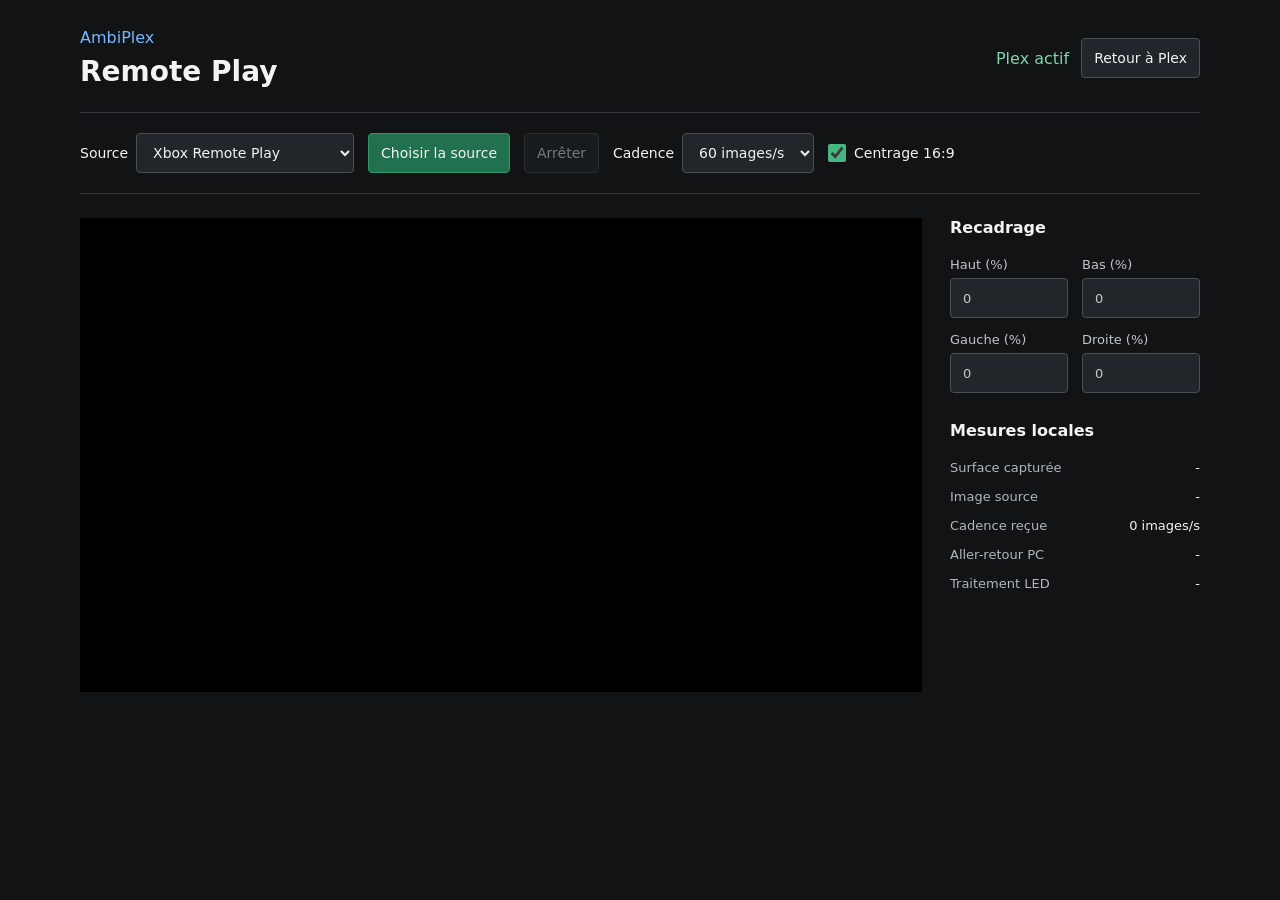
<file: static/remote.html>
<!DOCTYPE html>
<html lang="fr">
<head>
    <meta charset="UTF-8">
    <meta name="viewport" content="width=device-width, initial-scale=1.0">
    <title>AmbiPlex | Remote Play</title>
    <link rel="stylesheet" href="/static/style.css?v=3">
    <link rel="stylesheet" href="/static/remote.css?v=3">
    <script src="/static/remote.js?v=6" defer></script>
</head>
<body>
<main class="app-shell">
    <header class="app-header">
        <div><a href="/">AmbiPlex</a><h1>Remote Play</h1></div>
        <div class="page-nav">
            <span id="state" role="status">Plex actif</span>
            <a href="/" id="back-plex" class="btn">Retour à Plex</a>
        </div>
    </header>
    <section class="toolbar" aria-label="Capture">
        <label>Source <select id="source"><option value="xbox">Xbox Remote Play</option><option value="ps4">PlayStation Remote Play</option></select></label>
        <button id="launch-chiaki" type="button" hidden>Démarrer Chiaki</button>
        <button id="start">Choisir la source</button>
        <button id="stop" disabled>Arrêter</button>
        <label>Cadence <select id="fps"><option value="30">30 images/s</option><option value="60" selected>60 images/s</option></select></label>
        <label><input id="center" type="checkbox" checked> Centrage 16:9</label>
    </section>
    <p id="chiaki-status" class="badge" role="status" hidden></p>
    <div class="capture-layout">
        <section class="preview" aria-label="Image transmise">
            <video id="video" muted playsinline></video>
            <canvas id="frame" width="160" height="90" aria-label="Aperçu de la capture"></canvas>
        </section>
        <aside>
            <h2>Recadrage</h2>
            <div class="crop-fields">
                <label>Haut (%)<input id="top" type="number" min="0" max="45" step="0.5" value="0"></label>
                <label>Bas (%)<input id="bottom" type="number" min="0" max="45" step="0.5" value="0"></label>
                <label>Gauche (%)<input id="left" type="number" min="0" max="45" step="0.5" value="0"></label>
                <label>Droite (%)<input id="right" type="number" min="0" max="45" step="0.5" value="0"></label>
            </div>
            <h2>Mesures locales</h2>
            <dl>
                <div><dt>Surface capturée</dt><dd id="capture-surface">-</dd></div>
                <div><dt>Image source</dt><dd id="source-size" title="Dimensions reçues avant recadrage, indépendantes de la résolution du flux de la console.">-</dd></div>
                <div><dt>Cadence reçue</dt><dd id="measured-fps">0 images/s</dd></div>
                <div><dt>Aller-retour PC</dt><dd id="rtt">-</dd></div>
                <div><dt>Traitement LED</dt><dd id="processing">-</dd></div>
            </dl>
        </aside>
    </div>
    <p id="error" role="alert"></p>
</main>
</body>
</html>
</file>
<file: static/style.css>
:root {
    color-scheme: dark;
    font-family: Inter, system-ui, sans-serif;
    --bg-color: #111315;
    --surface: #22262a;
    --glass-border: #35393e;
    --border-color: #4a5057;
    --border: #35393e;
    --primary: #78b7ff;
    --primary-hover: #9acaff;
    --accent: #80d4ac;
    --text-main: #f1f3f5;
    --text-muted: #b0b7bf;
    --text-primary: var(--text-main);
    --text-secondary: var(--text-muted);
    --bg-tertiary: var(--surface);
    background: var(--bg-color);
    color: var(--text-main);
}
* { box-sizing: border-box; letter-spacing: 0; }
body { margin: 0; padding: 28px; }
.app-shell { max-width: 1120px; margin: 0 auto; }
.app-header { display: flex; align-items: center; justify-content: space-between; flex-wrap: wrap; gap: 20px; padding-bottom: 24px; border-bottom: 1px solid var(--glass-border); }
.app-header > div { min-width: 0; }
a { color: var(--primary); text-decoration: none; }
a:hover { color: var(--primary-hover); }
h1 { font-size: 28px; font-weight: 600; margin: 8px 0 0; overflow-wrap: anywhere; }
h2 { font-size: 16px; font-weight: 600; margin: 0 0 20px; }
h3, legend { font-size: 14px; font-weight: 600; }
h3 { margin: 0 0 18px; }
.page-nav, .actions, .section-heading { display: flex; flex-wrap: wrap; align-items: center; gap: 12px; }
.section-heading { justify-content: space-between; margin-bottom: 18px; }
.section-heading h2, .section-heading h3 { margin: 0; }
button, .btn, select, input:not([type=range]):not([type=checkbox]) {
    font: inherit; border: 1px solid var(--border-color); background: var(--surface);
    color: inherit; border-radius: 4px; padding: 9px 12px; min-height: 40px;
}
button, .btn { cursor: pointer; font-size: 14px; line-height: 20px; }
.btn { display: inline-flex; align-items: center; justify-content: center; text-align: center; text-decoration: none; }
button:hover:not(:disabled), .btn:hover { background: #343b42; color: var(--text-main); }
.btn-primary, #start { background: #21714e; border-color: #319768; }
.btn-primary:hover:not(:disabled), #start:hover:not(:disabled) { background: #29855d; }
.btn-danger { color: #ffa4a4; border-color: #854b50; background: #322023; }
button:disabled, input:disabled { opacity: 0.45; cursor: default; }
button:focus-visible, input:focus-visible, select:focus-visible, a:focus-visible { outline: 2px solid var(--primary); outline-offset: 3px; }
input[type=checkbox] { accent-color: #45b882; width: 18px; height: 18px; margin: 0; flex: 0 0 18px; }
input[type=range] { accent-color: #45b882; width: 100%; min-width: 0; height: 24px; margin: 4px 0 0; padding: 0; cursor: pointer; }
select, input:not([type=checkbox]):not([type=range]) { width: 100%; min-width: 0; }
.top-grid, .encoder-grid { display: grid; grid-template-columns: minmax(0, 1fr) minmax(0, 1fr); gap: 32px; }
.section { min-width: 0; padding: 24px 0; }
.calibration { border-top: 1px solid var(--glass-border); }
.field { min-width: 0; margin-bottom: 18px; }
.field > label { display: flex; align-items: center; justify-content: space-between; gap: 12px; font-size: 13px; color: #c1c6cc; margin-bottom: 7px; }
.field label > span { color: var(--primary); font-variant-numeric: tabular-nums; white-space: nowrap; }
.field-row { display: grid; grid-template-columns: minmax(0, 1fr) minmax(0, 1fr); gap: 14px; }
.check-label { display: flex; align-items: center; gap: 9px; font-size: 13px; color: #c1c6cc; margin-bottom: 18px; }
.inline-control { display: flex; align-items: center; gap: 12px; }
.inline-control > input[type=range], .file-picker > input { flex: 1; min-width: 0; }
.inline-control .check-label { margin: 0; white-space: nowrap; }
.status-item { display: flex; justify-content: space-between; align-items: start; gap: 20px; padding: 12px 0; border-bottom: 1px solid var(--glass-border); font-size: 13px; }
.status-item > span:first-child { color: var(--text-muted); }
.status-item .value { text-align: right; font-variant-numeric: tabular-nums; overflow-wrap: anywhere; }
.badge { color: #d5d9de; font-size: 12px; text-align: right; overflow-wrap: anywhere; }
.badge.playing { color: var(--accent); }
.badge.paused { color: #e4c278; }
.badge.error { color: #ffa4a4; }
.console, .encoder-console { background: #191c1f; border: 1px solid var(--glass-border); border-radius: 4px; padding: 14px; overflow: auto; font: 12px/1.6 ui-monospace, Consolas, monospace; overflow-wrap: anywhere; color: var(--text-muted); }
.console { height: 148px; margin-top: 20px; }
.encoder-console { height: 400px; white-space: pre-wrap; }
.log { margin-bottom: 5px; }
.log.error { color: #ffa4a4; }
.log.info { color: var(--primary); }
.led-grid { display: grid; grid-template-columns: repeat(3, minmax(0, 1fr)); gap: 28px; }
.control-group { min-width: 0; border: 0; padding: 0; margin: 0; }
.control-group legend { padding: 0; margin-bottom: 20px; }
.simulator { grid-column: 3; grid-row: 1 / span 2; min-width: 0; margin: 0; align-self: start; }
.simulator figcaption { font-size: 14px; font-weight: 600; margin-bottom: 20px; }
.simulator-surface { padding: 12px; background: #191c1f; border: 1px solid var(--glass-border); border-radius: 4px; }
#ledSimulator { display: block; width: 100%; height: auto; aspect-ratio: 400 / 225; }
.form-footer { border-top: 1px solid var(--glass-border); padding-top: 20px; margin-top: 8px; }
.success-msg { color: var(--accent); font-size: 13px; margin: 12px 0 0; }
.hidden { display: none; }
.file-picker { display: flex; gap: 10px; }
.file-picker button { flex-shrink: 0; }
.file-picker input { text-overflow: ellipsis; }
.encoder-grid { grid-template-columns: minmax(0, 0.9fr) minmax(0, 1.1fr); }
@media (max-width: 900px) {
    .led-grid { grid-template-columns: repeat(2, minmax(0, 1fr)); }
    .simulator { grid-column: 1 / -1; grid-row: auto; max-width: 560px; width: 100%; }
}
@media (max-width: 720px) {
    body { padding: 16px; }
    h1 { font-size: 24px; }
    .app-header { align-items: start; }
    .page-nav { gap: 8px; }
    .top-grid, .encoder-grid { grid-template-columns: minmax(0, 1fr); gap: 0; }
    .top-grid > .section + .section, .encoder-grid > .section + .section { border-top: 1px solid var(--glass-border); }
    .led-grid { grid-template-columns: minmax(0, 1fr); gap: 24px; }
    .control-group + .control-group { border-top: 1px solid var(--glass-border); padding-top: 18px; }
    .simulator { grid-column: 1; grid-row: 1; }
    .encoder-console { height: 300px; }
}
</file>
<file: static/remote.css>
#state { color: var(--accent); text-align: right; overflow-wrap: anywhere; }
.toolbar { display: flex; align-items: center; flex-wrap: wrap; gap: 14px; padding: 20px 0; }
.toolbar label { display: flex; align-items: center; gap: 8px; font-size: 14px; }
.toolbar select { width: auto; }
.capture-layout { display: grid; grid-template-columns: minmax(0, 1fr) 250px; gap: 28px; border-top: 1px solid var(--glass-border); padding-top: 24px; }
.preview { position: relative; aspect-ratio: 16/9; background: #000; align-self: start; overflow: hidden; }
#video { position: absolute; width: 100%; height: 100%; object-fit: contain; }
#frame { position: relative; display: block; width: 100%; height: 100%; }
aside { min-width: 0; }
.crop-fields { display: grid; grid-template-columns: 1fr 1fr; gap: 14px; margin-bottom: 28px; }
.crop-fields label { display: grid; gap: 6px; font-size: 13px; color: #c1c6cc; min-width: 0; }
.crop-fields input { width: 100%; min-width: 0; }
dl { margin: 0; font-size: 13px; }
dl div { display: flex; justify-content: space-between; gap: 8px; margin-bottom: 14px; }
dt { color: var(--text-muted); } dd { margin: 0; font-variant-numeric: tabular-nums; white-space: nowrap; }
#error { color: #ffa4a4; min-height: 24px; overflow-wrap: anywhere; }
@media (max-width: 720px) { .capture-layout { grid-template-columns: minmax(0, 1fr); } aside { border-top: 1px solid var(--glass-border); padding-top: 20px; } }
</file>
